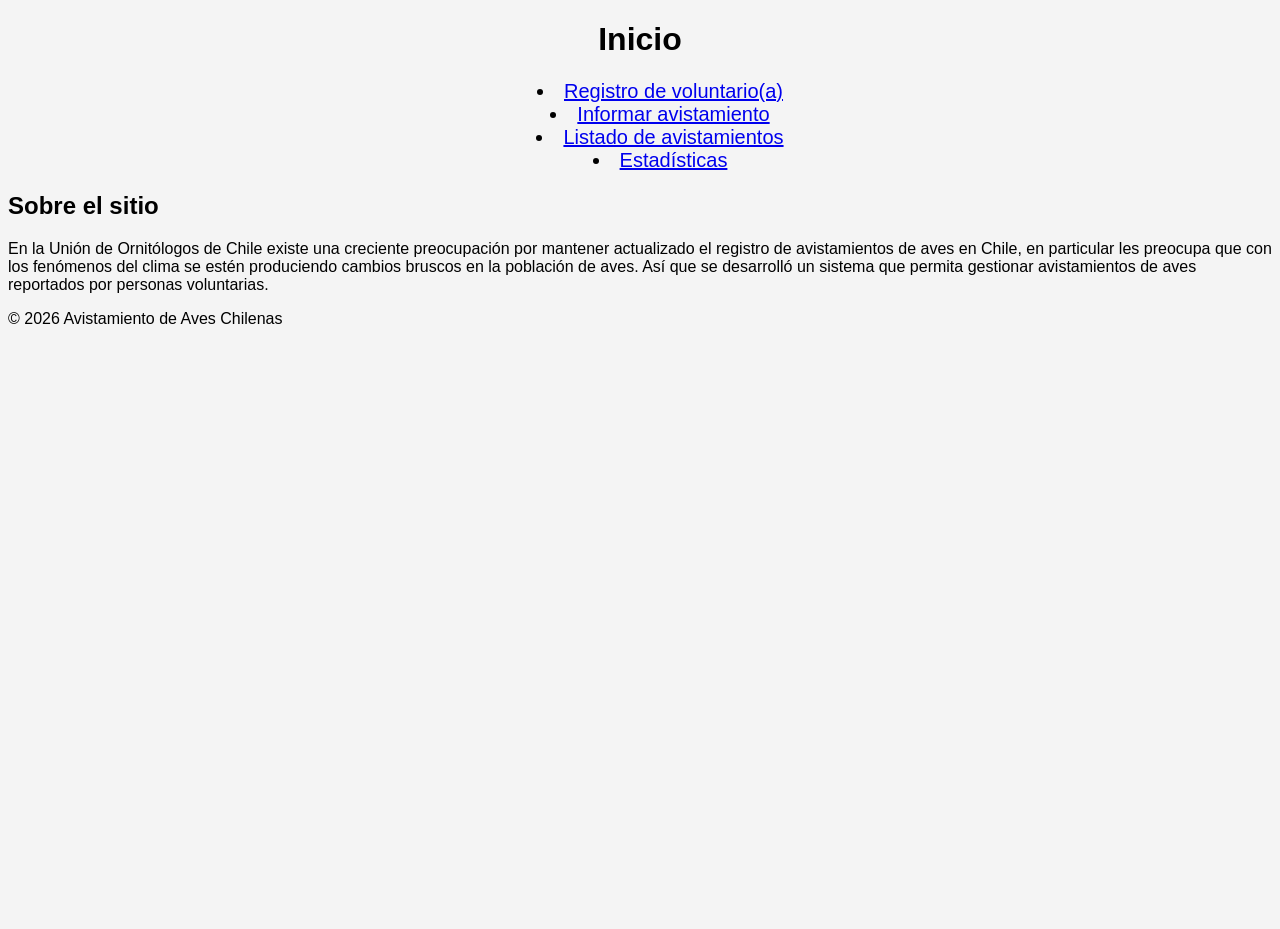
<file: html/index.html>
<!DOCTYPE html>
<html lang="en">
<head>
    <title>Avistamiento de Aves Chilenas</title>
    <link rel="stylesheet" type="text/css" href="../css/index.css">
</head>
<body>

    <header>
        <h1>Inicio</h1>

        <ul> 
            <li>
                <a href="registro_voluntario.html">Registro de voluntario(a)</a>
            </li>
            <li>
                <a href="informar_avistamiento.html">Informar avistamiento</a>
            </li>
            <li>
                <a href="listado_avistamientos.html">Listado de avistamientos</a>
            </li>    
            <li>
                <a href="estadisticas.html">Estadísticas</a>
            </li>
        </ul>
    </header>

    <main>
        <article>
            <h2>Sobre el sitio</h2>
            <p>En la Unión de Ornitólogos de Chile existe una creciente preocupación por mantener
actualizado el registro de avistamientos de aves en Chile, en particular les preocupa que con
los fenómenos del clima se estén produciendo cambios bruscos en la población de aves.
Así que se desarrolló un sistema que permita gestionar avistamientos
de aves reportados por personas voluntarias. </p>
        </article>
    </main>

    <footer>
        <p>&copy; 2026 Avistamiento de Aves Chilenas</p>
    </footer>

</body>
</html>
</file>
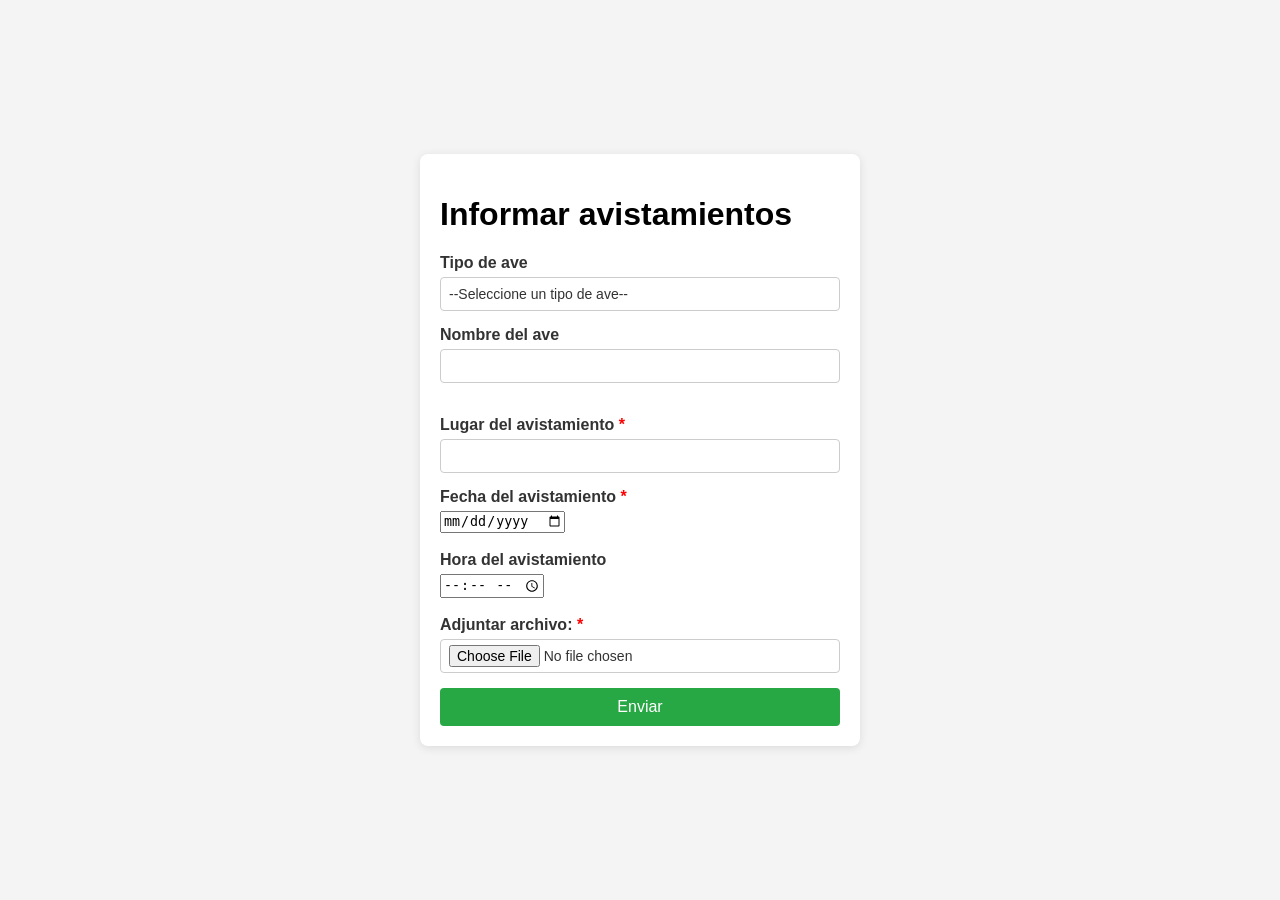
<file: html/informar_avistamiento.html>
<!DOCTYPE html>
<html>
<head>
	<title>Informar avistamientos</title>
    <link rel="stylesheet" type="text/css" href="../css/styles.css">
</head>
<body>
    <div class="main-container">
        <div id="val-box" hidden>
            <h2 id="val-msg"></h2>
            <ul id="val-list"></ul>
        </div>
        <h1>Informar avistamientos</h1>
        <form name="myFormAvistamientos" method="post" enctype="multipart/form-data">
            <label for="tipo">Tipo de ave</label>
            <select id="tipo" name="tipo">
                <option value="">--Seleccione un tipo de ave--</option>
                <option value="Bosque_Sur">Aves de Bosque y Zona Sur</option>
                <option value="Rapaces_Montaña">Aves Rapaces y de Alta Montaña</option>
                <option value="Costas_Marinas">Aves de Humedales, Costas y Zonas Marinas</option>
                <option value="Urbanas_Comunes">Aves Urbanas y Comunes</option>
            </select>
    
            <label for="nombre_ave">Nombre del ave</label>
            <input type="text" name="nombre_ave" id="nombre_ave" minlength="5"><br>
            <br>
            <label for="lugar">Lugar del avistamiento</label>
            <input type="text" name="lugar" id="lugar" minlength="8" required><br>
            
            <label for="fecha">Fecha del avistamiento</label>
            <input type="date" name="fecha" id="fecha" required><br>
            <br>
            <label for="hora">Hora del avistamiento</label>
            <input type="time" id="hora" name="hora"><br>
            <br>
            <label for="archivo">Adjuntar archivo:</label>
            <input type="file" id="archivo" name="archivo" required><br>

            <button id="submit-btn" type="button">Enviar</button>
        </form>
    </div>
    <script src="../js/validation_avistamientos.js"></script>
</body>
</html>
</file>
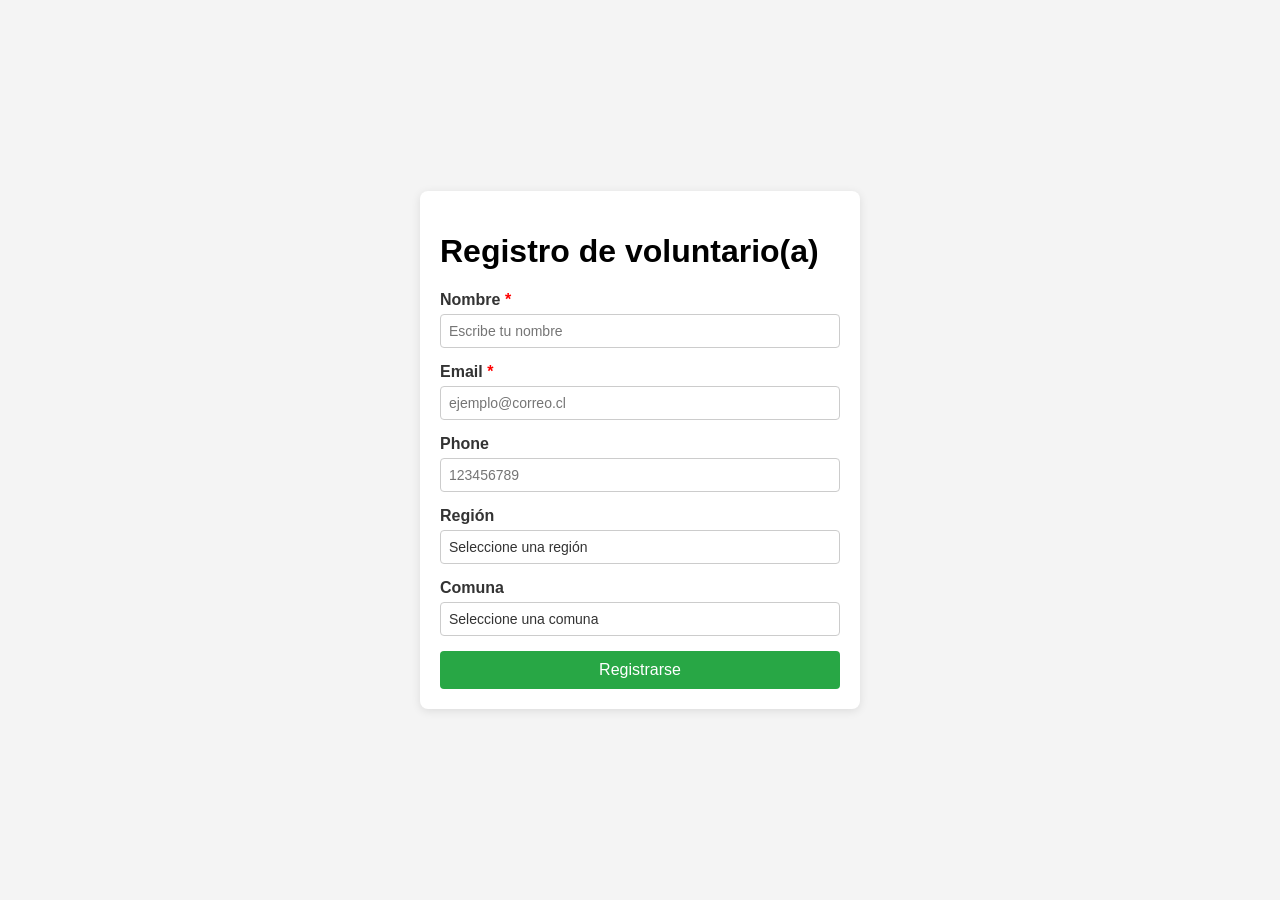
<file: html/registro_voluntario.html>
<!DOCTYPE html>
<html>
<head>
	<title>Registro de voluntario(a)</title>
    <link rel="stylesheet" type="text/css" href="../css/styles.css">
</head>
<body>
    <div class="main-container">
        <div id="val-box" hidden>
            <h2 id="val-msg"></h2>
            <ul id="val-list"></ul>
        </div>
        <h1>Registro de voluntario(a)</h1>
        <form name="myForm" method="post" enctype="multipart/form-data">
            
            <label for="nombre">Nombre</label>
            <input type="nombre" name="nombre" id="nombre" minlength="4" placeholder="Escribe tu nombre" required><br>

            <label for="email">Email</label>
            <input type="email" name="email" id="email" minlength="10" placeholder="ejemplo@correo.cl" required><br>

            <label for="phone">Phone</label>
            <input type="text" name="phone" id="phone" minlength="9" placeholder="123456789"><br>
            
            <label for="select-region">Región</label>
            <select name="select-region" id="select-region" required>
                <option value="">Seleccione una región</option>
            </select><br>

            <label for="select-coumna">Comuna</label>
            <select name="select-comuna" id="select-comuna" required>
                <option value="">Seleccione una comuna</option>
            </select><br>

            <button id="submit-btn" type="button">Registrarse</button>
            
        </form>
    </div>
    <script src="../js/select.js"></script>
    <script src="../js/validation.js"></script>
</body>
</html>
</file>
<file: css/index.css>
h1 {
    text-align: center;
    font-family: Arial;
}

ul {
    text-align: center;
    list-style-position: inside;
    font-size: 20px;
    font-family: Arial;
}

body {
    font-size: 16px;
    font-family: Arial;
    background-color: #f4f4f4;
    margin: 30;
    height: 100vh;
}
</file>
<file: css/styles.css>
body {
    font-family: Arial, sans-serif;
    background-color: #f4f4f4;
    margin: 0;
    padding: 0;
    display: flex;
    justify-content: center;
    align-items: center;
    height: 100vh;
}

.main-container {
    background-color: #fff;
    padding: 20px;
    border-radius: 8px;
    box-shadow: 0 2px 10px rgba(0, 0, 0, 0.1);
    max-width: 400px;
    width: 100%;
}

label {
    font-weight: bold;
    display: block;
    margin-bottom: 5px;
    color: #333;
}

input[type="email"],
input[type="nombre"],
input[type="text"],
input[type="file"],
select {
    width: 100%;
    padding: 8px;
    margin-bottom: 15px;
    border: 1px solid #ccc;
    border-radius: 4px;
    font-size: 14px;
    box-sizing: border-box;
    background-color: #fff;
    background-repeat: no-repeat;
    background-position: right 10px center;
    background-size: 10px;
    color: #333;
}

select {
    cursor: pointer;
    appearance: none;
    padding-right: 30px;
}

input[type="file"] {
    padding: 5px 8px;
}

button#submit-btn {
    width: 100%;
    padding: 10px;
    background-color: #28a745;
    color: white;
    border: none;
    border-radius: 4px;
    cursor: pointer;
    font-size: 16px;
}

button#submit-btn:hover {
    background-color: #218838;
}

#val-box {
    background-color: #ffdddd;
    border-left: 6px solid #f44336;
    margin-bottom: 20px;
    padding: 10px;
    border-radius: 4px;
}

#val-box h2 {
    margin: 0 0 10px 0;
    font-size: 18px;
}

#val-list {
    padding-left: 20px;
    margin: 0;
    list-style-type: disc;
    color: #a94442;
}

@media (max-width: 480px) {
    .main-container {
        padding: 15px;
    }
    
    button#submit-btn {
        padding: 8px;
        font-size: 14px;
    }
}

label:has(+ input:required)::after {
  content: " *";
  color: red;
  font-weight: bold;
}
</file>
